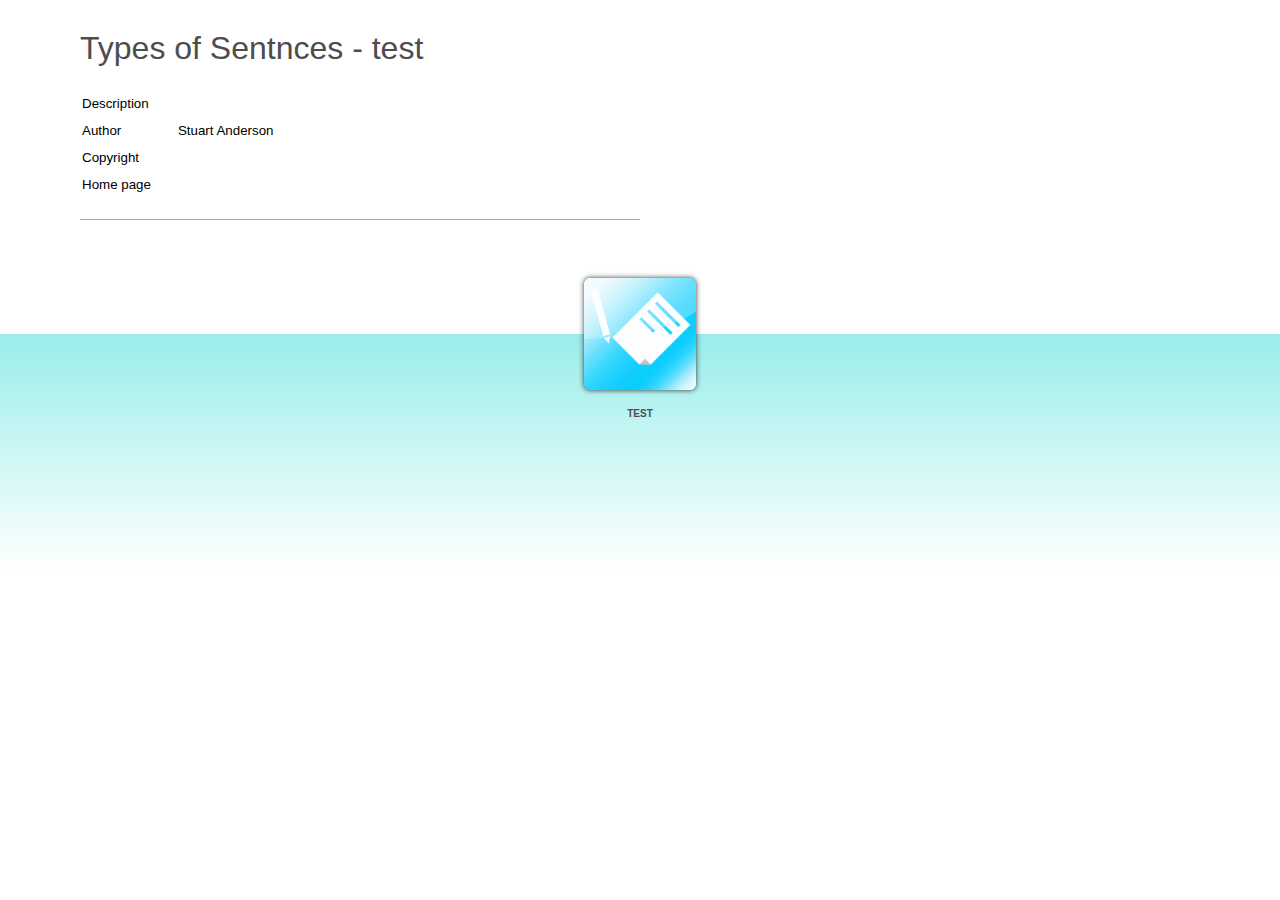
<file: index.html>
﻿<!DOCTYPE html>
<html lang="en-US" dir="ltr">
<head>
	<title>Types of Sentnces - test</title>
	<meta http-equiv="Content-Type" content="text/html; charset=utf-8"/>
	<meta http-equiv="imagetoolbar" content="no" />
	<meta name="generator" content="ActivePresenter 8.5.0"/>
	<meta name="author" content="Stuart Anderson" />
	<meta name="copyright" content=" " />
	<meta name="description" content=""/>

	<link rel="stylesheet" type="text/css" href="index.css" />

	<script type="text/javascript">
		var language = {"Tutorial":"Tutorial","Description":"Description","Author":"Author","DemoIntro":"Play presentation automatically","Copyright":"Copyright","TestIntro":"Choose this mode to do a test","Homepage":"Home page","Practice":"Practice","Test":"Test","Demo":"Demonstration","TutorialIntro":"Tutorial mode","PracticeIntro":"Choose this mode to practise more","OpenPrezError":"Could not open presentation.\nError: "};
		var PlayModes = {
			DEMO: 1,
			TUT: 2,
			PRAC: 4,
			TEST: 8
		};

		var opmodes = 8;
		function openPrez(url, mode) {
			try {
				var margin = 40;
				var top = margin, 
					left = margin, 
					width = screen.availWidth - 2 * margin, 
					height = screen.availHeight - 4 * margin;
				var styles = 'top=' + top + ',left=' + left + ',width=' + width + ',height=' + height
					+ ',location=no,toolbar=no,directories=no,status=no,menubar=no,scrollbars=yes,resizable=yes';
				var owin = window.open(encodeURI(url), '_blank', styles);
				if (owin)
					owin.focus();
			}
			catch (e) {
				alert(language.OpenPrezError + e);
			}
			return false;
		};
	</script>
</head>

<body>
	<div id="ap-top-container" class="ap-top-container">
		<div class="ap-sub-container">
			<div class="ap-layout-top">
				<script>
					var apInfoHTML = '<h1>Types of Sentnces - test</h1> \
									<table> \
										<tr> \
											<td>' + language.Description + '</td> \
											<td class="ap-left-indent" ></td> \
										</tr> \
										<tr> \
											<td>' +language.Author + '</td> \
											<td class="ap-left-indent">Stuart Anderson</td> \
										</tr> \
										<tr> \
											<td>' + language.Copyright + '</td> \
											<td class="ap-left-indent"></td> \
										</tr> \
										<tr> \
											<td>' + language.Homepage + '</td> \
											<td class="ap-left-indent"><a href="" target="_blank"></a></td> \
										</tr>\
									</table> \
									<div class="ap-static-line"> \
									</div>';

					var container = document.getElementById('ap-top-container');
					var layoutTop = container.getElementsByClassName('ap-layout-top')[0];
					var apInfo = document.createElement('div');
					apInfo.classList.add('ap-info');
					apInfo.innerHTML = apInfoHTML;
					layoutTop.appendChild(apInfo);
				</script>
			</div>
		</div>
		<div class="ap-layout-bottom-container">
			<div class="ap-layout-bottom">
				<script>
					var container = document.getElementById('ap-top-container');
					var layoutBottom = container.getElementsByClassName('ap-layout-bottom')[0];
					
					var modes = [PlayModes.DEMO, PlayModes.TUT, PlayModes.PRAC, PlayModes.TEST];
					var classes = ['ap-operation-demo-btn', 'ap-operation-tutorial-btn', 'ap-operation-practice-btn', 'ap-operation-test-btn'];
					var pages = ['demo.html', 'tutorial.html', 'practice.html', 'test.html'];
					var titles = [language.DemoIntro, language.TutorialIntro, language.PracticeIntro, language.TestIntro];
					var texts = [language.Demo, language.Tutorial, language.Practice, language.Test];
					var icons = ['demo.png', 'tutorial.png', 'practice.png', 'test.png'];

					for (var i = 0; i < 4; ++i){
						if ((modes[i] & opmodes) != modes[i])
							continue;
						var btnMode = document.createElement('div');
						btnMode.classList.add('ap-operation-btn');
						btnMode.classList.add(classes[i]);
						btnMode.setAttribute('title', titles[i]);
						btnMode.setAttribute('onClick', 'openPrez("' + pages[i] +'")', titles[i]);
						btnMode.innerHTML += '<img src="index-images/' + icons[i] + '"/>' + '<div class="ap-btn-text">' + texts[i] + '</div>';
						layoutBottom.appendChild(btnMode);
					}
				</script>
			</div>
		</div>
	</div>
</body>
</html>
</file>
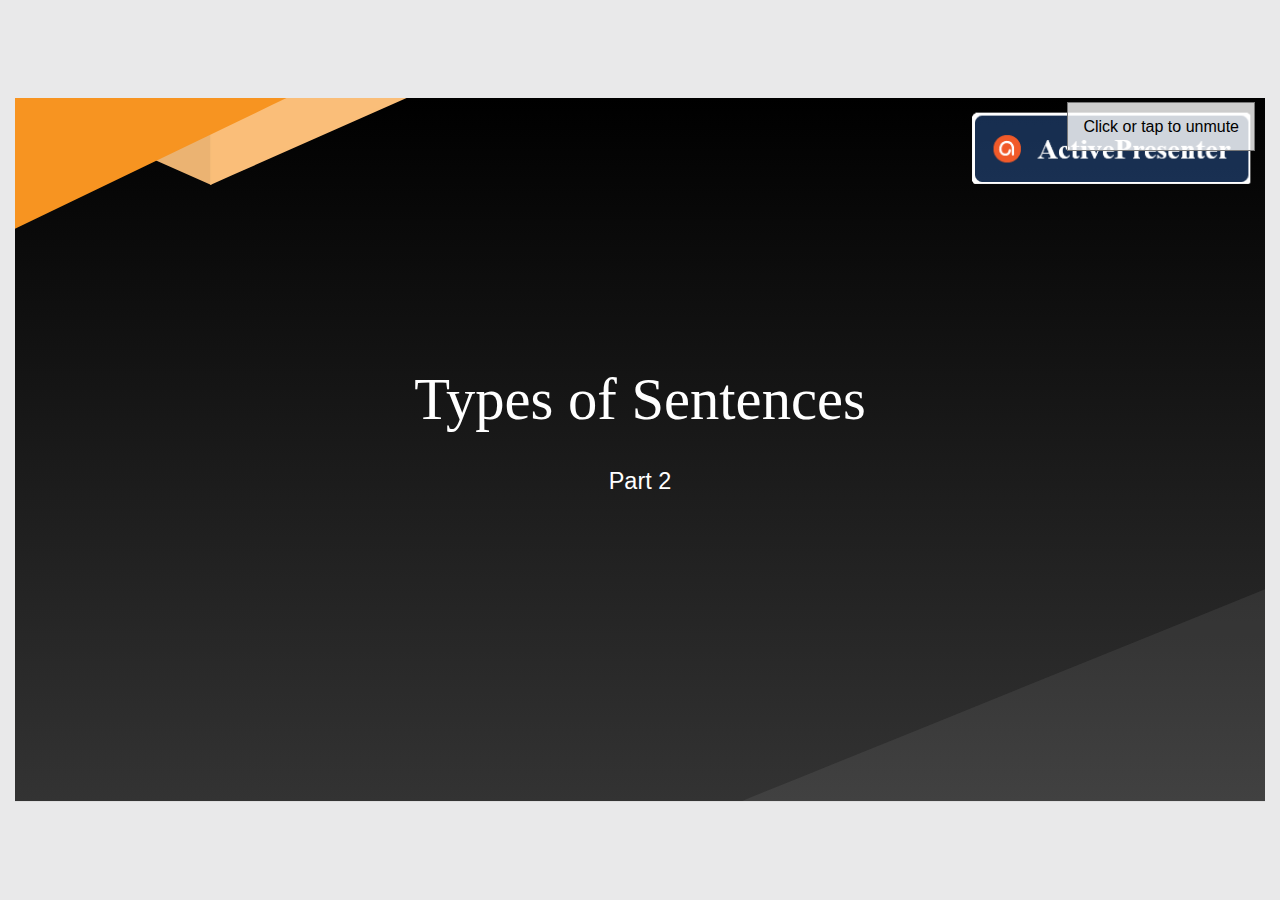
<file: test.html>
﻿<!DOCTYPE html>
<html lang="en-US" dir="ltr">
<head>
	<title>Types of Sentnces - test</title>
	<meta http-equiv="X-UA-Compatible" content="IE=Edge,chrome=1" />
	<meta http-equiv="Content-Type" content="text/html; charset=utf-8"/>
	<meta name="generator" content="ActivePresenter 8.5.0"/>
	<meta name="author" content="Stuart Anderson" />
	<meta name="description" content=""/>
	<meta name="copyright" content=" " />
	
	<meta name="apple-mobile-web-app-capable" content="yes">
	<style>
		html {
			height: 100%;
		}
		body {
			height: 100%;
			margin: 0;
			padding: 0;
		}
		.ap-prez-container {
			position: relative;
			height: 100%;
			overflow: hidden;
			outline: none;
		}
	</style>
	<link rel="stylesheet" type="text/css" href="player/rlplayer.css" />
	<script type="text/javascript" src="player/rlplayer.js"></script>
	<script type="text/javascript" src="player/rlplayer.lang.en-US.js"></script>
	
	
	
	
</head>
<body>
	<div id="kEFzzqYI" class="ap-prez-container" lang="en-US" dir="ltr">
		<script type="text/javascript">
			AtomiAP.open("rlprez.js", "kEFzzqYI", {
				playMode: "Test",
				preloader: {zIndex: 2,diameter: 60,density: 9,range: 1000,speed: 1,color:'#2090E6',shape:'oval'}
			});
		</script>
	</div>
</body>
</html>
</file>
<file: index.css>
/*!
 * ActivePresenter HTML5 Output File
 * Copyright (c) Atomi Systems, Inc. All rights reserved.
 * https://atomisystems.com/activepresenter/
 * Version: 8.5.0
 * Date: 2021.06.02
 */
* {
	vertical-align: baseline;
	font-weight: inherit;
	font-family: inherit;
	font-style: inherit;
	padding: 0;
	margin: 0;
}
a:link {color:#5e5e5e; text-decoration:none;}
a:visited {color:#5e5e5e; text-decoration:none}
a:active {color:#5e5e5e; text-decoration:none}
a:hover {color:#5e5e5e; text-decoration:none}
p{
	font-size:10pt;
}
td{
	font-size:10pt;
	padding-top:5px;
	padding-bottom:5px;
}
td.ap-left-indent
{
	padding-left:25px;
}
img {
	border: 0 none;
}
h1{
	font-size:2em;
	font-weight:normal;
	padding-bottom:22px;
	color:#4d4d4d;
}
html, body {
	font-family: Arial;
	height:100%;
}
.ap-top-container {
	position:relative;
	width:100%;
	min-height:100%;
}
.ap-sub-container{
	margin:0px 40px;
	width:600px;
}
.ap-layout-top{
	padding-top:20px;
	min-height:250px;
}
.ap-layout-top .ap-logo{
	float:left;
	width:128px;
}
.ap-layout-top .ap-logo img{
}
.ap-layout-top .ap-info{
	margin-left:40px;
	padding-top:10px;
	padding-bottom:30px;
}
.ap-layout-top .ap-info p{
	font-size:9pt;
	line-height:180%;
}
.ap-layout-top .ap-info .ap-static-line{
	border-top:1px solid #a8a8a8;
	margin-top:20px;
	padding:10px 0px;
}
.ap-btn-text{
	margin-left:auto;
	margin-right:auto;
	font-size:10px;
	font-weight:bold;
	color:#4d4d4d;
	text-transform:uppercase;
	font-family: Arial;
	padding: 10px;
	text-align: center;
 }
 
.ap-layout-bottom-container {
	height: 300px;
	background: linear-gradient(white 0px, white 64px, rgb(153, 238, 234) 64px, white 300px);
}

.ap-layout-bottom {
	margin-left:auto;
	margin-right:auto;
	display: flex;
	width: 800px;
 }
 
.ap-operation-btn  > img{
	width:128px;
	height:128px;
	margin-left:auto;
	margin-right:auto;
}

.ap-operation-btn:hover   > img {
	filter: drop-shadow(0px 0px 10px yellow);
	-webkit-filter: drop-shadow(0px 0px 10px yellow);    
}

.ap-operation-btn {
	cursor:pointer;
	flex-grow: 1;
	display: flex;
	flex-direction: column;
	transition: transform 1s;
}

.ap-operation-btn:hover {
	transform: translateY(-10px);
	transition: transform 1s;
}
</file>
<file: player/rlplayer.css>
/*!
 * ActivePresenter HTML5 Output File
 * Copyright (c) Atomi Systems, Inc. All rights reserved.
 * https://atomisystems.com/activepresenter/
 * Version: 8.5.0
 * Date: 2021.06.02
 */
.ap-no-select {
	-webkit-touch-callout: none; /* iOS Safari */
	-webkit-user-select: none; /* Safari */
	 -khtml-user-select: none; /* Konqueror HTML */
	   -moz-user-select: none; /* Firefox */
		-ms-user-select: none; /* Internet Explorer/Edge */
			user-select: none; /* Non-prefixed version, currently
								  supported by Chrome and Opera */
	cursor: default;
}

video::-webkit-media-controls { /* hide media controls by default */
	display:none !important;
}

.ap-floating-button {
	display: none;
}

@media only screen and (max-height: 415px) {
	.ap-auto-hide {
		display: none !important;
	}
	.ap-floating-button {
		position: absolute !important;
		width: 25px;
		height: 25px;
		background-color: rgba(233, 233, 233, 0.8);;
		border: 4px solid rgba(40, 44, 52, 0.5);
		border-radius: 50%;
		z-index: 2000;
		display: flex !important;
		align-items: center;
		justify-content: center;
	}

	.ap-floating-button > div {
		width: 17px;
		height: 17px;
		border-radius: 50%;
		background-color: rgba(255, 255, 255, 0.8);
	}
}

.ap-fullscreen {
	position: absolute;
	left: 0 !important;
	top: 0 !important;
	width: 100% !important;
	height: 100% !important;
}
.ap-prez-container *:focus {
	outline: none;
}

.ap-prez-container[data-mode='1'] {
	background-color: rgb(233, 233, 234);
}

.ap-prez-container[data-mode='2'] {
	background-color: rgb(233, 233, 234);
}

.ap-prez-container[data-mode='3'] {
	background-color: rgb(233, 233, 234);
}

.ap-prez-container[data-mode='4'] {
	background-color: rgb(233, 233, 234);
}

/* Styling scrollbar - webkit only */
.ap-prez-container ::-webkit-scrollbar {
	width: 14px; /* Should greater than or equal 14px, otherwise horizontal scrollbar will display incorrectly*/
	height: 14px;
}

.ap-prez-container ::-webkit-scrollbar-track {
    background: #f1f1f1;
}

.ap-prez-container ::-webkit-scrollbar-thumb {
	background: #888;
	border-radius: 7px;
}

.ap-prez-container ::-webkit-scrollbar-thumb:hover {
	background: #555;
}

.ap-content-area {
	position: absolute;
	background-color: rgb(224, 224, 224);
	padding: 20px;
}

.ap-prez-container[data-mode='1'] .ap-content-area{
	background-color: rgb(233, 233, 234);
	padding: 15px;
}

.ap-prez-container[data-mode='2'] .ap-content-area{
	background-color: rgb(233, 233, 234);
	padding: 15px;
}

.ap-prez-container[data-mode='3'] .ap-content-area{
	background-color: rgb(233, 233, 234);
	padding: 15px;
}

.ap-prez-container[data-mode='4'] .ap-content-area{
	background-color: rgb(233, 233, 234);
	padding: 15px;
}

.ap-side-bar {
	position: absolute;
	width: 350px;
	display: flex;
	flex-direction: column;
	background-color: rgb(32, 32, 32);
	font-size: 14px;
	font-family: Tahoma;
	border-radius: 0px;
	overflow-x: hidden;
	overflow-y: auto;
	z-index: 3;
}

.ap-side-bar[collapse='true'] {
	width: 0px !important;
	background-color: rgba(0, 0, 0, 0) !important;
}

.ap-prez-container[data-mode='1'] .ap-side-bar{
	width: 350px;
	color: rgb(255, 255, 255);
	font-family: Tahoma;
	font-size: 13px;
	background-color: rgb(40, 44, 52);
}

.ap-prez-container[data-mode='2'] .ap-side-bar{
	width: 350px;
	color: rgb(255, 255, 255);
	font-family: Tahoma;
	font-size: 13px;
	background-color: rgb(40, 44, 52);
}

.ap-prez-container[data-mode='3'] .ap-side-bar{
	width: 350px;
	color: rgb(255, 255, 255);
	font-family: Tahoma;
	font-size: 13px;
	background-color: rgb(40, 44, 52);
}

.ap-prez-container[data-mode='4'] .ap-side-bar{
	width: 350px;
	color: rgb(255, 255, 255);
	font-family: Tahoma;
	font-size: 13px;
	background-color: rgb(40, 44, 52);
}

.ap-side-bar-expand {
	position: absolute;
	display: none;
	width: 8px;
	height: 130px;
	top: 50%;
	z-index: 4;
	background-color: rgba(255, 255, 255, 0.6);
	box-shadow: 0 0px 4px rgba(0, 0, 0, 0.46);
}

.ap-side-bar-expand[sidebar-show='false'] {
	display: none !important;
}

.ap-side-bar-expand[icon-type='right'] {
	border-radius: 0 16px 16px 0 !important;
}

.ap-side-bar-expand[icon-type='left'] {
	border-radius: 16px 0 0 16px !important;
}

.ap-side-bar-expand[data-value='true'][icon-type='left'] {
	transform: translateY(-50%) translateX(-100%);
}

.ap-side-bar-expand[data-value='true'][icon-type='right'] {
	transform: translateY(-50%);
}

.ap-side-bar-expand[data-value='false'][icon-type='right'] {
	left: 0;
	transform: translateY(-50%);
}

.ap-side-bar-expand[data-value='false'][icon-type='left'] {
	right: 0;
	transform: translateY(-50%);
}

.ap-presenter-info {
	display: flex;
	flex-direction: column;
	flex-shrink: 0;
	min-height: 1px; /*IE11*/
	margin: 1px;
}

.ap-presenter-info .ap-company-logo {
	display: block;
	width: 100%;
	min-height: 1px; /*IE11*/
}

.ap-presenter-info .ap-company-logo > img {
	display: block;
	margin: auto;
	max-width: 100%;
}

.ap-presenter-info .ap-presenter-image {
	display: block;
	width: 100%;
	min-height: 1px; /*IE11*/
}
.ap-presenter-info .ap-presenter-image > img {
	display: block;
	margin: auto;
	max-width: 100%;
	border-bottom: 1px solid rgb(127, 127, 127);
}
.ap-prez-container[data-mode='1'] .ap-presenter-info .ap-presenter-image > img {
	border-bottom-color: rgb(83, 86, 92);
}
.ap-prez-container[data-mode='2'] .ap-presenter-info .ap-presenter-image {
	border-bottom-color: rgb(83, 86, 92);
}
.ap-prez-container[data-mode='3'] .ap-presenter-info .ap-presenter-image {
	border-bottom-color: rgb(83, 86, 92);
}
.ap-prez-container[data-mode='4'] .ap-presenter-info .ap-presenter-image {
	border-bottom-color: rgb(83, 86, 92);
}

.ap-presenter-info .ap-presenter-video {
	display: block;
	max-width: 100%;
	min-height: 1px; /*IE11*/
	border-bottom: 1px solid rgb(127, 127, 127);
}
.ap-prez-container[data-mode='1'] .ap-presenter-info .ap-presenter-video {
	border-bottom-color: rgb(83, 86, 92);
}
.ap-prez-container[data-mode='2'] .ap-presenter-info .ap-presenter-video {
	border-bottom-color: rgb(83, 86, 92);
}
.ap-prez-container[data-mode='3'] .ap-presenter-info .ap-presenter-video {
	border-bottom-color: rgb(83, 86, 92);
}
.ap-prez-container[data-mode='4'] .ap-presenter-info .ap-presenter-video {
	border-bottom-color: rgb(83, 86, 92);
}
.ap-presenter-info .ap-presenter-video > video {
	display: block;
	margin: auto;
	max-width: 100%;
	max-height: 100%;
}

.ap-presenter-info .ap-presenter-name {
	padding: 10px 5px 5px 5px;
	text-align: center;
	font-weight: bold;
	font-size: 120%;
}

.ap-presenter-info .ap-presenter-desc {
	padding: 5px 5px 10px 5px;
	text-align: center;
	overflow: auto;
}

.ap-stage {
	width: 100%;
	height: 100%;
	position: absolute;
	text-decoration-skip-ink: none; /* Chrome only */
}

.ap-canvas {
	position: absolute;
	-webkit-overflow-scrolling: touch;
}

.ap-prez-state-btn {
	position: absolute;
	left: 50%;
	top: 50%;
	transform: translate(-50%, -50%) scale(0.1, 0.1);
	z-index: 1000;
	width: 128px;
	height: 128px;
	background-color: rgba(127, 127, 127, 0.5);
	transition: all 1.5s;
}

.ap-prez-state-btn[data-animating='false'] {
	opacity: 1;
	transform: translate(-50%, -50%) scale(0.1, 0.1);
}

.ap-prez-state-btn[data-animating='true'] {
	opacity: 0;
	transform: translate(-50%, -50%) scale(1, 1);
}

.ap-prez-state-btn svg {
	position: absolute;
	left: 50%;
	top: 50%;
	transform: translate(-50%, -50%) scale(3, 3);
}

.ap-prez-state-btn svg * {
	fill: rgb(255, 255, 255);
}

.ap-child-expand {
	position: absolute;
	top: 0px;
	left: 0px;
	width: 100%;
	height: 100%;
}
/* drop holder in sequence question */
.ap-ctrl-drop-placeholder {
	-webkit-box-shadow:inset 0px 0px 0px 2px yellow;
	-moz-box-shadow:inset 0px 0px 0px 2px yellow;
	box-shadow:inset 0px 0px 0px 2px yellow;
}

.ap-ctrl-dragsource-hilight,
.ap-ctrl-droptarget-hilight {
	outline: 2px solid yellow;
	outline-offset: 2px;
}
/*------------------------ Popup ------------------------*/
.ap-popup {
	top: 0;
	left: 0;
	z-index: 10;
	text-align: left;
	position: relative;
	border: 10px solid;
	width: 370px;
	padding: 10px;
	background-clip: padding-box;
	box-shadow: 0 4px 8px 0 rgba(0, 0, 0, 0.86), 0 6px 20px 0 rgba(0, 0, 0, 0.9);
}

.ap-prez-container[data-mode='1'] .ap-popup {
	font-family: Tahoma;
	font-size: 13px;
	color: rgb(255, 255, 255);
	background-color: rgb(40, 44, 52);
	border-color: rgb(32, 35, 41);
}

.ap-prez-container[data-mode='2'] .ap-popup {
	font-family: Tahoma;
	font-size: 13px;
	color: rgb(255, 255, 255);
	background-color: rgb(40, 44, 52);
	border-color: rgb(32, 35, 41);
}

.ap-prez-container[data-mode='3'] .ap-popup {
	font-family: Tahoma;
	font-size: 13px;
	color: rgb(255, 255, 255);
	background-color: rgb(40, 44, 52);
	border-color: rgb(32, 35, 41);
}

.ap-prez-container[data-mode='4'] .ap-popup {
	font-family: Tahoma;
	font-size: 13px;
	color: rgb(255, 255, 255);
	background-color: rgb(40, 44, 52);
	border-color: rgb(32, 35, 41);
}

.ap-popup .ap-popup-footer {
	border-top: 1px solid #DDDDDD;
	padding-top: 5px;
	margin-top: 10px;
	text-align: right;
}

.ap-popup .ap-popup-close {
	position: relative;
	display: inline-block;
	width: 20px;
	height: 20px;
	overflow: hidden;
}

.ap-popup .ap-popup-close::before {
	height: 8px;
	margin-top: -4px;
	transform: rotate(45deg);
	content: '';
	position: absolute;
	height: 3px;
	width: 100%;
	top: 50%;
	left: 0;
	margin-top: -1px;
}

.ap-prez-container[data-mode='1'] .ap-popup .ap-popup-close::before {
	background: rgb(255, 255, 255);
}

.ap-prez-container[data-mode='2'] .ap-popup .ap-popup-close::before {
	background: rgb(255, 255, 255);
}

.ap-prez-container[data-mode='3'] .ap-popup .ap-popup-close::before {
	background: rgb(255, 255, 255);
}

.ap-prez-container[data-mode='4'] .ap-popup .ap-popup-close::before {
	background: rgb(255, 255, 255);
}

.ap-popup .ap-popup-close::after {
	height: 8px;
	margin-top: -4px;
	transform: rotate(-45deg);
	content: '';
	position: absolute;
	height: 3px;
	width: 100%;
	top: 50%;
	left: 0;
	margin-top: -1px;
}

.ap-prez-container[data-mode='1'] .ap-popup .ap-popup-close::after {
	background: rgb(255, 255, 255);
}

.ap-prez-container[data-mode='2'] .ap-popup .ap-popup-close::after {
	background: rgb(255, 255, 255);
}

.ap-prez-container[data-mode='3'] .ap-popup .ap-popup-close::after {
	background: rgb(255, 255, 255);
}

.ap-prez-container[data-mode='4'] .ap-popup .ap-popup-close::after {
	background: rgb(255, 255, 255);
}

.ap-popup-overlay {
	position: absolute;
	top: 0px;
	left: 0px;
	height:100%;
	width:100%;
}

.ap-popup-hide {
	z-index:-10;
}

.ap-popup-overlayBG {
	background-color: #000;
	opacity: 0.5;
	z-index: 9;
}

.ap-popup *:focus {
	outline: #808080 dotted 1px;
}

.ap-popup .ap-popup-title {
	line-height: 1.8;
	padding: 5px;
	font-weight: bold;
	font-size: 16px;
}

.ap-popup .ap-popup-main-text {
	margin-top: 10px;
	line-height: 1.8;
	padding: 5px;
}

.ap-popup .ap-popup-button-layout {
	margin-top: 10px;
	line-height:1.8;
	padding:5px;
	display: flex;
	justify-content: center;
}

.ap-popup .ap-popup-button-layout button {
	padding: 2px 15px 2px 15px;
	margin: 0px 10px;
	min-width: 60px;
}

.ap-prez-container[data-mode='1'] .ap-popup .ap-popup-button-layout button {
	background-color: rgb(104, 107, 112);
	color: rgb(255, 255, 255);
}

.ap-prez-container[data-mode='2'] .ap-popup .ap-popup-button-layout button {
	background-color: rgb(104, 107, 112);
	color: rgb(255, 255, 255);
}

.ap-prez-container[data-mode='3'] .ap-popup .ap-popup-button-layout button {
	background-color: rgb(104, 107, 112);
	color: rgb(255, 255, 255);
}

.ap-prez-container[data-mode='4'] .ap-popup .ap-popup-button-layout button {
	background-color: rgb(104, 107, 112);
	color: rgb(255, 255, 255);
}

#UnmuteHint {
	position:absolute;
	top:20px;
	left:0px;
	width:100%;
	height:auto;
	z-index:8;
	pointer-events:none;
	text-align:right;
	background-color:none;
}

#UnmuteHint > span {
	background-color:rgba(255, 255, 255, 0.8);
	padding:15px;
	font-size:16px;
	font-family:Arial;
	border: 1px solid #777777;
	margin:10px;
}

/* attached resources */
.ap-resources-container {
	flex: 1;
	display: flex;
	flex-direction: column;
	margin: 1px;
	font-size: 13px;
	font-family: Tahoma;
	background-color: rgb(32, 32, 32);
	color: rgb(255, 255, 255);
	min-height: 0; /* Edge, FF issue */
}

.ap-prez-container > .ap-resources-container {
	border: 1px solid rgb(127, 127, 127);
	box-shadow: 0px 0px 5px rgb(0, 0, 0);
	margin: 15px;
	z-index: 5;
}

.ap-prez-container[data-mode='1'] .ap-resources-container {
	font-size: 13px;
	font-family: Tahoma;
	background-color: rgb(40, 44, 52);
	color: rgb(255, 255, 255);
	border-color: rgb(32, 35, 41);
}

.ap-prez-container[data-mode='2'] .ap-resources-container {
	font-size: 13px;
	font-family: Tahoma;
	background-color: rgb(40, 44, 52);
	color: rgb(255, 255, 255);
	border-color: rgb(32, 35, 41);
}

.ap-prez-container[data-mode='3'] .ap-resources-container {
	font-size: 13px;
	font-family: Tahoma;
	background-color: rgb(40, 44, 52);
	color: rgb(255, 255, 255);
	border-color: rgb(32, 35, 41);
}

.ap-prez-container[data-mode='4'] .ap-resources-container {
	font-size: 13px;
	font-family: Tahoma;
	background-color: rgb(40, 44, 52);
	color: rgb(255, 255, 255);
	border-color: rgb(32, 35, 41);
}

.ap-resources-container *:focus {
	outline: #808080 dotted 1px;
}

.ap-resources-pane-header {
	flex: none;
	border-bottom: 1px solid rgb(127, 127, 127);
	display: flex;
	flex-direction: row;
	padding: 10px;
}
.ap-prez-container[data-mode='1'] .ap-resources-pane-header {
	border-bottom-color: rgb(83, 86, 92);
}
.ap-prez-container[data-mode='2'] .ap-resources-pane-header {
	border-bottom-color: rgb(83, 86, 92);
}
.ap-prez-container[data-mode='3'] .ap-resources-pane-header {
	border-bottom-color: rgb(83, 86, 92);
}
.ap-prez-container[data-mode='4'] .ap-resources-pane-header {
	border-bottom-color: rgb(83, 86, 92);
}

.ap-resources-pane-content {
	overflow-y: auto;
	height: 100%;
}

.ap-resources-pane-content li {
	margin: 10px 10px 10px 0px;
}

.ap-resources-pane-content li a {
	text-decoration: none;
}

.ap-prez-container[data-mode='1'] .ap-resources-pane-content li a {
	color: rgb(255, 255, 255);
}
.ap-prez-container[data-mode='2'] .ap-resources-pane-content li a {
	color: rgb(255, 255, 255);
}
.ap-prez-container[data-mode='3'] .ap-resources-pane-content li a {
	color: rgb(255, 255, 255);
}
.ap-prez-container[data-mode='4'] .ap-resources-pane-content li a {
	color: rgb(255, 255, 255);
}

.ap-resources-pane-content li a:hover{
	text-decoration: underline;
}

/*------------------------ Table of contents ------------------------*/

.ap-toc-container {
	flex: 1;
	display: flex;
	flex-direction: column;
	margin: 1px;
	font-size: 13px;
	font-family: Tahoma;
	background-color: rgb(32, 32, 32);
	color: rgb(255, 255, 255);
	min-height: 0; /* Edge, FF issue */
}

.ap-toc-content-wrapper {
	flex: 1;
	min-height: 200px;
}

.ap-prez-container > .ap-toc-container {
	border: 1px solid rgb(224, 224, 224);
	box-shadow: 0px 0px 5px rgb(0, 0, 0);
	margin: 15px;
	z-index: 5;
}

.ap-prez-container[data-mode='1'] .ap-toc-container {
	font-size: 13px;
	font-family: Tahoma;
	background-color: rgb(83, 86, 92);
	color: rgb(255, 255, 255);
	border-color: rgb(32, 35, 41);
}

.ap-prez-container[data-mode='2'] .ap-toc-container {
	font-size: 13px;
	font-family: Tahoma;
	background-color: rgb(83, 86, 92);
	color: rgb(255, 255, 255);
	border-color: rgb(32, 35, 41);
}

.ap-prez-container[data-mode='3'] .ap-toc-container {
	font-size: 13px;
	font-family: Tahoma;
	background-color: rgb(83, 86, 92);
	color: rgb(255, 255, 255);
	border-color: rgb(32, 35, 41);
}

.ap-prez-container[data-mode='4'] .ap-toc-container {
	font-size: 13px;
	font-family: Tahoma;
	background-color: rgb(83, 86, 92);
	color: rgb(255, 255, 255);
	border-color: rgb(32, 35, 41);
}

.ap-toc-container *:focus {
	outline: #808080 dotted 1px;
}

.ap-toc-header {
	flex: none;
	border-bottom: 1px solid rgb(127, 127, 127);
	display: flex;
	flex-direction: row;
	padding: 10px;
}
.ap-prez-container[data-mode='1'] .ap-toc-header {
	border-bottom-color: rgb(83, 86, 92);
	background-color: rgb(83, 86, 92);
}
.ap-prez-container[data-mode='2'] .ap-toc-header {
	border-bottom-color: rgb(83, 86, 92);
	background-color: rgb(83, 86, 92);
}
.ap-prez-container[data-mode='3'] .ap-toc-header {
	border-bottom-color: rgb(83, 86, 92);
	background-color: rgb(83, 86, 92);
}
.ap-prez-container[data-mode='4'] .ap-toc-header {
	border-bottom-color: rgb(83, 86, 92);
	background-color: rgb(83, 86, 92);
}

.ap-toc-header > .ap-toc-header-text {
	display: inline-block;
	flex: 1;
	font-weight: bold;
	font-size: 120%;
	margin-top: auto;
	margin-bottom: auto;
}

.ap-toc-header > .ap-button {
	display: inline-block;
	margin-top: auto;
	margin-bottom: auto;
	width: 36px;
	height: 28px;
	border: none;
	border-radius: 0px;
}

.ap-toc {
	width: 100%;
	border-spacing: 0px;
}

.ap-toc td {
	padding: 5px;
	border-bottom: 1px solid rgb(127, 127, 127);
}

/* table of contents entries */
.ap-toc-entry {
	height: 40px;
}
.ap-prez-container[data-mode='1'] .ap-toc-entry td {
	border-bottom-color: rgb(83, 86, 92);
}
.ap-prez-container[data-mode='2'] .ap-toc-entry td {
	border-bottom-color: rgb(83, 86, 92);
}
.ap-prez-container[data-mode='3'] .ap-toc-entry td {
	border-bottom-color: rgb(83, 86, 92);
}
.ap-prez-container[data-mode='4'] .ap-toc-entry td {
	border-bottom-color: rgb(83, 86, 92);
}

.ap-prez-container[data-mode='1'] .ap-toc-entry[data-status="incomplete"] {
	background-color: rgb(104, 107, 112);
}

.ap-prez-container[data-mode='2'] .ap-toc-entry[data-status="incomplete"] {
	background-color: rgb(104, 107, 112);
}

.ap-prez-container[data-mode='3'] .ap-toc-entry[data-status="incomplete"] {
	background-color: rgb(104, 107, 112);
}

.ap-prez-container[data-mode='4'] .ap-toc-entry[data-status="incomplete"] {
	background-color: rgb(104, 107, 112);
}

.ap-prez-container[data-mode='1'] .ap-toc-entry:hover[data-status="incomplete"] {
	background-color: rgb(126, 128, 133);
}

.ap-prez-container[data-mode='2'] .ap-toc-entry:hover[data-status="incomplete"] {
	background-color: rgb(126, 128, 133);
}

.ap-prez-container[data-mode='3'] .ap-toc-entry:hover[data-status="incomplete"] {
	background-color: rgb(126, 128, 133);
}

.ap-prez-container[data-mode='4'] .ap-toc-entry:hover[data-status="incomplete"] {
	background-color: rgb(126, 128, 133);
}

.ap-prez-container[data-mode='1'] .ap-toc-entry[data-status="current"] {
	background-color: rgb(178, 0, 0);
}

.ap-prez-container[data-mode='2'] .ap-toc-entry[data-status="current"] {
	background-color: rgb(178, 0, 0);
}

.ap-prez-container[data-mode='3'] .ap-toc-entry[data-status="current"] {
	background-color: rgb(178, 0, 0);
}

.ap-prez-container[data-mode='4'] .ap-toc-entry[data-status="current"] {
	background-color: rgb(178, 0, 0);
}

.ap-prez-container[data-mode='1'] .ap-toc-entry:hover[data-status="current"] {
	background-color: rgb(204, 0, 0);
}

.ap-prez-container[data-mode='2'] .ap-toc-entry:hover[data-status="current"] {
	background-color: rgb(204, 0, 0);
}

.ap-prez-container[data-mode='3'] .ap-toc-entry:hover[data-status="current"] {
	background-color: rgb(204, 0, 0);
}

.ap-prez-container[data-mode='4'] .ap-toc-entry:hover[data-status="current"] {
	background-color: rgb(204, 0, 0);
}

.ap-prez-container[data-mode='1'] .ap-toc-entry[data-status="completed"] {
	background-color: rgb(40, 44, 52);
}

.ap-prez-container[data-mode='2'] .ap-toc-entry[data-status="completed"] {
	background-color: rgb(40, 44, 52);
}

.ap-prez-container[data-mode='3'] .ap-toc-entry[data-status="completed"] {
	background-color: rgb(40, 44, 52);
}

.ap-prez-container[data-mode='4'] .ap-toc-entry[data-status="completed"] {
	background-color: rgb(40, 44, 52);
}

.ap-prez-container[data-mode='1'] .ap-toc-entry:hover[data-status="completed"] {
	background-color: rgb(61, 65, 72);
}

.ap-prez-container[data-mode='2'] .ap-toc-entry:hover[data-status="completed"] {
	background-color: rgb(61, 65, 72);
}

.ap-prez-container[data-mode='3'] .ap-toc-entry:hover[data-status="completed"] {
	background-color: rgb(61, 65, 72);
}

.ap-prez-container[data-mode='4'] .ap-toc-entry:hover[data-status="completed"] {
	background-color: rgb(61, 65, 72);
}

.ap-toc-entry-content {
	width: 100%;
	display: table;
	padding-left: 5px;
}

.ap-toc-entry-icon {
	width: 16px;
	height: 16px;
	display: table-cell;
	vertical-align: middle;
	cursor: pointer;
}

.ap-toc-entry .ap-toc-entry-icon svg {
	display: none;
}

.ap-toc-entry[aria-expanded="false"] .ap-toc-entry-icon svg:nth-child(1) {
	display: block;
}

.ap-toc-entry[aria-expanded="true"] .ap-toc-entry-icon svg:nth-child(2) {
	display: block;
}

.ap-toc-entry-thumbnail {
	padding-right: 5px;
	display: table-cell;
	vertical-align: middle;
}

.ap-toc-entry-content-text {
	width: 100%;
	display: table-cell;
	padding-left: 5px;
	vertical-align: middle;
}

.ap-toc-entry-numbering {
	padding-right: 5px;
	display: table-cell;
}

.ap-toc-entry-content-slide-name {
	padding-left: 3px;
	display: table-cell;
	width: 100%;
}

.ap-toc-entry-status-icon {
	width: 16px;
	height: 16px;
	display: table-cell;
	vertical-align: middle;
}

.ap-toc-entry .ap-toc-entry-status-icon svg {
	display: none;
}

.ap-toc-entry[data-status="current"] .ap-toc-entry-status-icon svg:nth-child(1) {
	display: block;
}

.ap-toc-entry[data-status="completed"] .ap-toc-entry-status-icon svg:nth-child(2) {
	display: block;
}

.ap-prez-container[data-mode='1'] .ap-toc-entry .ap-toc-entry-icon svg *,
.ap-prez-container[data-mode='1'] .ap-toc-entry .ap-toc-entry-status-icon svg * {
	fill: rgb(255, 255, 255) !important;
}

.ap-prez-container[data-mode='2'] .ap-toc-entry .ap-toc-entry-icon svg *,
.ap-prez-container[data-mode='2'] .ap-toc-entry .ap-toc-entry-status-icon svg * {
	fill: rgb(255, 255, 255) !important;
}

.ap-prez-container[data-mode='3'] .ap-toc-entry .ap-toc-entry-icon svg *,
.ap-prez-container[data-mode='3'] .ap-toc-entry .ap-toc-entry-status-icon svg * {
	fill: rgb(255, 255, 255) !important;
}

.ap-prez-container[data-mode='4'] .ap-toc-entry .ap-toc-entry-icon svg *,
.ap-prez-container[data-mode='4'] .ap-toc-entry .ap-toc-entry-status-icon svg * {
	fill: rgb(255, 255, 255) !important;
}

.ap-toc-entry-duration {
	text-align: center;
	vertical-align: middle;
	display: table-cell;
}

/* Button and label */
.ap-button {
	position: relative;
	display: flex;
	margin: auto 1px auto 1px;
	border-style: solid;
	border-width: 1px;
	background-color: none;
	border-color: rgb(127, 127, 127);
	border-radius: 50%;
	height: 36px; /*IE11*/
	align-items: center;
}

.ap-button:focus {
	outline: #808080 dotted 1px;
}

.ap-button[data-has-label='true'] {
	border-radius: 5px;
}

.ap-button-icon {
	min-width: 36px;  /*IE11*/
	width: 36px;
	height: 36px;
	pointer-events: none;
}

.ap-button .ap-button-icon {
	display: inline-block;
	position: relative;
	margin: auto;
}

.ap-button[data-has-icon='false'] .ap-button-icon {
	display: none;
}

.ap-button .ap-button-label {
	display: none;
}

.ap-button[data-has-label='true'] .ap-button-label {
	display: inline-block;
	position: relative;
	margin: auto;
	padding: 0px 10px 0px 0px;
	vertical-align: center; /*IE11*/
	pointer-events: none;
	text-transform: uppercase;
	white-space: nowrap;
}

.ap-prez-container[data-mode='1'] .ap-button {
	background-color: rgb(104, 107, 112);
	border-color: rgb(32, 35, 41);
}

.ap-prez-container[data-mode='2'] .ap-button {
	background-color: rgb(104, 107, 112);
	border-color: rgb(32, 35, 41);
}

.ap-prez-container[data-mode='3'] .ap-button {
	background-color: rgb(104, 107, 112);
	border-color: rgb(32, 35, 41);
}

.ap-prez-container[data-mode='4'] .ap-button {
	background-color: rgb(104, 107, 112);
	border-color: rgb(32, 35, 41);
}

.ap-prez-container[data-mode='1'] .ap-button:hover {
	background-color: rgb(126, 128, 133);
}

.ap-prez-container[data-mode='2'] .ap-button:hover {
	background-color: rgb(126, 128, 133);
}

.ap-prez-container[data-mode='3'] .ap-button:hover {
	background-color: rgb(126, 128, 133);
}

.ap-prez-container[data-mode='4'] .ap-button:hover {
	background-color: rgb(126, 128, 133);
}

.ap-prez-container[data-mode='1'] .ap-button:active {
	background-color: rgb(61, 65, 72);
}

.ap-prez-container[data-mode='2'] .ap-button:active {
	background-color: rgb(61, 65, 72);
}

.ap-prez-container[data-mode='3'] .ap-button:active {
	background-color: rgb(61, 65, 72);
}

.ap-prez-container[data-mode='4'] .ap-button:active {
	background-color: rgb(61, 65, 72);
}

.ap-button svg {
	position: absolute;
	display: block;
	width: 36px;
	height: 28px;
	top: 50%;
	left: 50%;
	transform: translate(-50%, -50%);
	pointer-events: none;
}

.ap-prez-container[data-mode='1'] .ap-button svg * {
	fill: rgb(255, 255, 255) !important;
}

.ap-prez-container[data-mode='2'] .ap-button svg * {
	fill: rgb(255, 255, 255) !important;
}

.ap-prez-container[data-mode='3'] .ap-button svg * {
	fill: rgb(255, 255, 255) !important;
}

.ap-prez-container[data-mode='4'] .ap-button svg * {
	fill: rgb(255, 255, 255) !important;
}

.ap-prez-container[data-mode='1'] .ap-button:hover svg * {
	fill: rgb(255, 255, 255) !important;
}

.ap-prez-container[data-mode='2'] .ap-button:hover svg * {
	fill: rgb(255, 255, 255) !important;
}

.ap-prez-container[data-mode='3'] .ap-button:hover svg * {
	fill: rgb(255, 255, 255) !important;
}

.ap-prez-container[data-mode='4'] .ap-button:hover svg * {
	fill: rgb(255, 255, 255) !important;
}

.ap-prez-container[data-mode='1'] .ap-button:active svg * {
	fill: rgb(229, 229, 229) !important;
}

.ap-prez-container[data-mode='2'] .ap-button:active svg * {
	fill: rgb(229, 229, 229) !important;
}

.ap-prez-container[data-mode='3'] .ap-button:active svg * {
	fill: rgb(229, 229, 229) !important;
}

.ap-prez-container[data-mode='4'] .ap-button:active svg * {
	fill: rgb(229, 229, 229) !important;
}

.ap-prez-container[data-mode='1'] .ap-button .ap-button-label {
	color: rgb(255, 255, 255) !important;
}

.ap-prez-container[data-mode='2'] .ap-button .ap-button-label {
	color: rgb(255, 255, 255) !important;
}

.ap-prez-container[data-mode='3'] .ap-button .ap-button-label {
	color: rgb(255, 255, 255) !important;
}

.ap-prez-container[data-mode='4'] .ap-button .ap-button-label {
	color: rgb(255, 255, 255) !important;
}

.ap-prez-container[data-mode='1'] .ap-button:hover .ap-button-label {
	color: rgb(255, 255, 255) !important;
}

.ap-prez-container[data-mode='2'] .ap-button:hover .ap-button-label {
	color: rgb(255, 255, 255) !important;
}

.ap-prez-container[data-mode='3'] .ap-button:hover .ap-button-label {
	color: rgb(255, 255, 255) !important;
}

.ap-prez-container[data-mode='4'] .ap-button:hover .ap-button-label {
	color: rgb(255, 255, 255) !important;
}

.ap-prez-container[data-mode='1'] .ap-button:active .ap-button-label {
	color: rgb(229, 229, 229) !important;
}

.ap-prez-container[data-mode='2'] .ap-button:active .ap-button-label {
	color: rgb(229, 229, 229) !important;
}

.ap-prez-container[data-mode='3'] .ap-button:active .ap-button-label {
	color: rgb(229, 229, 229) !important;
}

.ap-prez-container[data-mode='4'] .ap-button:active .ap-button-label {
	color: rgb(229, 229, 229) !important;
}

/* Tool-specific css */
.ap-button.ap-tool-play[data-value="false"] svg:nth-child(1){
	display: none;
}

.ap-button.ap-tool-play[data-value="true"] svg:nth-child(2){
	display: none;
}

.ap-button.ap-tool-speed svg {
	display: none;
}

.ap-button.ap-tool-speed[data-value-range="0.5"] svg:nth-child(1){
	display: block;
}

.ap-button.ap-tool-speed[data-value-range="1"] svg:nth-child(2){
	display: block;
}

.ap-button.ap-tool-speed[data-value-range="1.5"] svg:nth-child(3){
	display: block;
}

.ap-button.ap-tool-speed[data-value-range="2"] svg:nth-child(4){
	display: block;
}

.ap-button.ap-tool-sound[data-value="true"] svg:nth-child(1){
	display: none;
}

.ap-button.ap-tool-sound[data-value="false"] svg:nth-child(2){
	display: none;
}

.ap-button.ap-tool-toc[data-value="true"] svg:nth-child(1){
	display: none;
}

.ap-button.ap-tool-toc[data-value="false"] svg:nth-child(2){
	display: none;
}

.ap-button.ap-tool-sidebar[data-value="true"] svg:nth-child(1){
	display: none;
}

.ap-button.ap-tool-sidebar[data-value="false"] svg:nth-child(2){
	display: none;
}

.ap-button.ap-tool-cc[data-value="true"] svg:nth-child(1){
	display: none;
}

.ap-button.ap-tool-cc[data-value="false"] svg:nth-child(2){
	display: none;
}

.ap-button.ap-tool-displaymode svg {
	display: none;
}

.ap-button.ap-tool-displaymode[data-value="0"] svg:nth-child(1){
	display: block;
}

.ap-button.ap-tool-displaymode[data-value="1"] svg:nth-child(2){
	display: block;
}

.ap-button.ap-tool-displaymode[data-value="2"] svg:nth-child(3){
	display: block;
}
/* Label */

.ap-label {
	position: relative;
	display: inline-block;
	min-width: 36px;
	background-color: none;
	margin: auto 1px auto 1px;
	text-align: center;
	padding: 0px 10px 0px 10px;
}

/* Slider */
.ap-slider {
	position: relative;
	display: inline-block;
	overflow: visible;
	min-width: 60px;
	height: 36px;
	background-color: none;
	margin: auto 12px auto 12px;
	flex-shrink: 1;
	-ms-flex-negative: 2;
}

.ap-slider:focus {
	outline: #808080 dotted 1px;
}

.ap-slider-thumb {
	position: absolute;
	display: block;
	top: 50%;
	left: 0px;
	transform: translate(0, -50%);
	cursor: pointer;
	height: 16px;
	width: 16px;
	background-color: rgb(255, 255, 255);
	border: none;
	border-radius: 50%;
}

.ap-prez-container[data-mode='1'] .ap-slider-thumb {
	background-color: rgb(255, 255, 255);
}

.ap-prez-container[data-mode='2'] .ap-slider-thumb {
	background-color: rgb(255, 255, 255);
}

.ap-prez-container[data-mode='3'] .ap-slider-thumb {
	background-color: rgb(255, 255, 255);
}

.ap-prez-container[data-mode='4'] .ap-slider-thumb {
	background-color: rgb(255, 255, 255);
}

.ap-prez-container[data-mode='1'] .ap-slider-thumb:hover {
	background-color: rgb(229, 229, 229);
}

.ap-prez-container[data-mode='2'] .ap-slider-thumb:hover {
	background-color: rgb(229, 229, 229);
}

.ap-prez-container[data-mode='3'] .ap-slider-thumb:hover {
	background-color: rgb(229, 229, 229);
}

.ap-prez-container[data-mode='4'] .ap-slider-thumb:hover {
	background-color: rgb(229, 229, 229);
}

.ap-slider-track {
	position: absolute;
	display: block;
	width: 100%;
	left: 0px;
	top: 50%;
	height: 4px;
	transform: translate(0, -50%);
	background-color: rgb(255, 255, 255);
	border-radius: 2px;
}

.ap-prez-container[data-mode='1'] .ap-slider-track {
	background-color: rgb(255, 255, 255);
}

.ap-prez-container[data-mode='2'] .ap-slider-track {
	background-color: rgb(255, 255, 255);
}

.ap-prez-container[data-mode='3'] .ap-slider-track {
	background-color: rgb(255, 255, 255);
}

.ap-prez-container[data-mode='4'] .ap-slider-track {
	background-color: rgb(255, 255, 255);
}

.ap-slider-track-lower {
	display: block;
	height: 100%;
	top: 0px;
	left: 0px;
	width: 0%;
	background-color: rgb(255, 0, 0);
	border-radius: 2px;
}

.ap-prez-container[data-mode='1'] .ap-slider-track-lower {
	background-color: rgb(255, 0, 0);
}

.ap-prez-container[data-mode='2'] .ap-slider-track-lower {
	background-color: rgb(255, 0, 0);
}

.ap-prez-container[data-mode='3'] .ap-slider-track-lower {
	background-color: rgb(255, 0, 0);
}

.ap-prez-container[data-mode='4'] .ap-slider-track-lower {
	background-color: rgb(255, 0, 0);
}

.ap-slider-marker {
	position: absolute;
	display: block;
	height: 100%;
	top: 0px;
	left: 0px;
	width: 3px;
	background-color: rgb(255, 255, 0);
}

.ap-prez-container[data-mode='1'] .ap-slider-marker {
	background-color: rgb(255, 127, 0);
}

.ap-prez-container[data-mode='2'] .ap-slider-marker {
	background-color: rgb(255, 127, 0);
}

.ap-prez-container[data-mode='3'] .ap-slider-marker {
	background-color: rgb(255, 127, 0);
}

.ap-prez-container[data-mode='4'] .ap-slider-marker {
	background-color: rgb(255, 127, 0);
}

.ap-slider-tooltip {
	display:none;
	position:absolute;
	width: auto;
	height: auto;
	text-align: center;
	padding: 10px;
	border-radius: 5px;
	border: 1px solid rgb(127, 127, 127);
	box-shadow: 0px 0px 5px rgb(0, 0, 0);
}

.ap-slider-tooltip img {
	padding: 10px;
	width: 128px;
	height: 72px;
}
/* Toolbars */

.ap-toolbar {
	font-size: 13px;
	font-family: Tahoma;
	color: rgb(255, 255, 255);
	background-color: rgb(32, 32, 32);
	z-index: 3;
	/* IE 11 */
	min-height: 1px;
	align-items: center;
}

.ap-prez-container[data-mode='1'] .ap-toolbar,
.ap-prez-container[data-mode='1'] .ap-slider-tooltip {
	font-size: 13px;
	font-family: Tahoma;
	color: rgb(255, 255, 255);
	background-color: rgb(40, 44, 52);
	border-color: rgb(32, 35, 41);
}

.ap-prez-container[data-mode='2'] .ap-toolbar,
.ap-prez-container[data-mode='2'] .ap-slider-tooltip {
	font-size: 13px;
	font-family: Tahoma;
	color: rgb(255, 255, 255);
	background-color: rgb(40, 44, 52);
	border-color: rgb(32, 35, 41);
}

.ap-prez-container[data-mode='3'] .ap-toolbar,
.ap-prez-container[data-mode='3'] .ap-slider-tooltip {
	font-size: 13px;
	font-family: Tahoma;
	color: rgb(255, 255, 255);
	background-color: rgb(40, 44, 52);
	border-color: rgb(32, 35, 41);
}

.ap-prez-container[data-mode='4'] .ap-toolbar,
.ap-prez-container[data-mode='4'] .ap-slider-tooltip {
	font-size: 13px;
	font-family: Tahoma;
	color: rgb(255, 255, 255);
	background-color: rgb(40, 44, 52);
	border-color: rgb(32, 35, 41);
}

.ap-toolbar-top {
	position: absolute;
	display: flex;
	justify-content: space-between;
	z-index: 3;
	padding: 10px;
	min-height: 36px; /* No resource button */
}

.ap-toolbar-top > .ap-tool-projectname {
	font-size: 150%;
	margin-left: 15px;
}

.ap-toolbar-bottom {
	position: absolute;
	display: flex;
	justify-content: space-between;
	z-index: 3;
	padding: 10px;
}

/* menu and menu items */
.ap-menu {
	font-family: Tahoma;
	font-size: 13px;
	color: rgb(255, 255, 255);
	background-color: rgb(32, 32, 32);
	border: 1px solid rgb(127, 127, 127);
	border-radius: 3px;
	padding: 2px;
	display: table;
	z-index: 5;
	position: absolute;
	width: max-content;
	box-shadow: 0px 0px 5px rgb(0, 0, 0);
}

.ap-prez-container[data-mode='1'] .ap-menu {
	font-family: Tahoma;
	font-size: 13px;
	color: rgb(255, 255, 255);
	background-color: rgb(40, 44, 52);
	border-color: rgb(32, 35, 41);
}

.ap-prez-container[data-mode='2'] .ap-menu {
	font-family: Tahoma;
	font-size: 13px;
	color: rgb(255, 255, 255);
	background-color: rgb(40, 44, 52);
	border-color: rgb(32, 35, 41);
}

.ap-prez-container[data-mode='3'] .ap-menu {
	font-family: Tahoma;
	font-size: 13px;
	color: rgb(255, 255, 255);
	background-color: rgb(40, 44, 52);
	border-color: rgb(32, 35, 41);
}

.ap-prez-container[data-mode='4'] .ap-menu {
	font-family: Tahoma;
	font-size: 13px;
	color: rgb(255, 255, 255);
	background-color: rgb(40, 44, 52);
	border-color: rgb(32, 35, 41);
}

.ap-menu-item {
	display: table-row;
	cursor: pointer;
	line-height: 2.5;
	white-space: nowrap;
	height: 36px;
	background-color: none;
}

.ap-menu-item:focus {
	outline: #808080 dotted 1px;
}

.ap-prez-container[data-mode='1'] .ap-menu-item:hover {
	background-color:rgb(61, 65, 72);
}

.ap-prez-container[data-mode='2'] .ap-menu-item:hover {
	background-color:rgb(61, 65, 72);
}

.ap-prez-container[data-mode='3'] .ap-menu-item:hover {
	background-color:rgb(61, 65, 72);
}

.ap-prez-container[data-mode='4'] .ap-menu-item:hover {
	background-color:rgb(61, 65, 72);
}

.ap-menu-item-icon {
	display: table-cell;
	vertical-align: middle;
	width: 16px;
	height: 16px;
	padding: 5px;
}

.ap-menu-item-icon svg {
	display: none;
}

.ap-prez-container[data-mode='1'] .ap-menu-item-icon svg * {
	fill: rgb(255, 255, 255);
}

.ap-prez-container[data-mode='2'] .ap-menu-item-icon svg * {
	fill: rgb(255, 255, 255);
}

.ap-prez-container[data-mode='3'] .ap-menu-item-icon svg * {
	fill: rgb(255, 255, 255);
}

.ap-prez-container[data-mode='4'] .ap-menu-item-icon svg * {
	fill: rgb(255, 255, 255);
}

.ap-menu-item-label {
	display: table-cell;
	vertical-align: middle;
	padding: 0 5px;
	min-width: 20px;
}

.ap-menu-item[role="menuitemradio"][aria-checked="true"] .ap-menu-item-icon svg {
	display: block;
}

.ap-menu-item[role="menuitemcheckbox"] .ap-menu-item-toggle-container {
	display: table-cell;
	vertical-align: middle;
	margin: 10px;
}

.ap-menu-item[role="menuitemcheckbox"] .ap-menu-item-toggle {
	display: block;
	position: relative;
	width: 36px;
	height: 14px;
	margin: auto;
}

.ap-menu-item[role="menuitemcheckbox"] .ap-menu-item-toggle-bar {
	display: block;
	position: absolute;
	top: 0px;
	left: 0px;
	width: 100%;
	height: 100%;
	border-radius: 8px;
	transition: all .08s cubic-bezier(0.4,0.0,1,1);
}

.ap-menu-item[role="menuitemcheckbox"] .ap-menu-item-toggle-button {
	display: block;
	position: absolute;
	top: 50%;
	transform: translate(0, -50%);
	width: 20px;
	height: 20px;
	border-radius: 50%;
	box-shadow: 0 1px 5px 0 rgba(0,0,0,0.6);
	transition: all .08s cubic-bezier(0.4,0.0,1,1);
}

.ap-menu-item[role="menuitemcheckbox"][aria-checked="false"] .ap-menu-item-toggle-bar {
	background-color: rgb(188, 188, 188);
}

.ap-menu-item[role="menuitemcheckbox"][aria-checked="true"] .ap-menu-item-toggle-bar {
	background-color: rgb(255, 0, 0);
}

.ap-menu-item[role="menuitemcheckbox"][aria-checked="false"] .ap-menu-item-toggle-button {
	left: 0px;
	background-color: rgb(96, 96, 96);
}

.ap-menu-item[role="menuitemcheckbox"][aria-checked="true"] .ap-menu-item-toggle-button {
	right: 0px;
	background-color: rgb(255, 255, 255);
}

/* Same as Slider track's colors */
.ap-prez-container[data-mode='1'] .ap-menu-item[role="menuitemcheckbox"][aria-checked="false"] .ap-menu-item-toggle-bar {
	background-color: rgb(255, 255, 255);
}

.ap-prez-container[data-mode='2'] .ap-menu-item[role="menuitemcheckbox"][aria-checked="false"] .ap-menu-item-toggle-bar {
	background-color: rgb(255, 255, 255);
}

.ap-prez-container[data-mode='3'] .ap-menu-item[role="menuitemcheckbox"][aria-checked="false"] .ap-menu-item-toggle-bar {
	background-color: rgb(255, 255, 255);
}

.ap-prez-container[data-mode='4'] .ap-menu-item[role="menuitemcheckbox"][aria-checked="false"] .ap-menu-item-toggle-bar {
	background-color: rgb(255, 255, 255);
}

.ap-prez-container[data-mode='1'] .ap-menu-item[role="menuitemcheckbox"][aria-checked="true"] .ap-menu-item-toggle-bar {
	background-color: rgb(255, 0, 0);
}

.ap-prez-container[data-mode='2'] .ap-menu-item[role="menuitemcheckbox"][aria-checked="true"] .ap-menu-item-toggle-bar {
	background-color: rgb(255, 0, 0);
}

.ap-prez-container[data-mode='3'] .ap-menu-item[role="menuitemcheckbox"][aria-checked="true"] .ap-menu-item-toggle-bar {
	background-color: rgb(255, 0, 0);
}

.ap-prez-container[data-mode='4'] .ap-menu-item[role="menuitemcheckbox"][aria-checked="false"] .ap-menu-item-toggle-bar {
	background-color: rgb(255, 0, 0);
}

.ap-menu-item[aria-haspopup="true"] .ap-menu-item-icon svg {
	display: block;
}

.ap-menu-item.ap-tool-menu-back {
	border-bottom: 1px solid rgb(127, 127, 127);
}

.ap-menu-item.ap-tool-menu-back .ap-menu-item-icon svg {
	display: block;
}

/* Media control */
.ap-media-toolbar[media-type='video'] {
	position: absolute;
	width: 100%;
	height: 100%;
	text-shadow: 0 0 2px rgba(0,0,0,0.1);
	transform: translateZ(0); /* fix bug: toolbar is under video on Chrome */
}

.ap-media-toolbar[media-type='audio'] {
	position: absolute;
	display: flex;
	flex-direction: row;
	width: 100%;
	bottom: 0;
	border-radius: 5px;
}

.ap-prez-container[data-mode='1'] .ap-media-toolbar[media-type='audio'] {
	background-color: rgb(104, 107, 112);
}

.ap-prez-container[data-mode='2'] .ap-media-toolbar[media-type='audio'] {
	background-color: rgb(104, 107, 112);
}

.ap-prez-container[data-mode='3'] .ap-media-toolbar[media-type='audio'] {
	background-color: rgb(104, 107, 112);
}

.ap-prez-container[data-mode='4'] .ap-media-toolbar[media-type='audio'] {
	background-color: rgb(104, 107, 112);
}

.ap-media-toolbar-bottom {
	position: absolute;
	width: 100%;
	height: 50px;
	bottom: 0;
	background-image: linear-gradient(rgba(66, 66, 66, 0), rgba(66, 66, 66, 0.3));
}

.ap-prez-container[data-mode='1'] .ap-media-toolbar svg *{
	fill: rgb(255, 255, 255);
}

.ap-prez-container[data-mode='2'] .ap-media-toolbar svg *{
	fill: rgb(255, 255, 255);
}

.ap-prez-container[data-mode='3'] .ap-media-toolbar svg *{
	fill: rgb(255, 255, 255);
}

.ap-prez-container[data-mode='4'] .ap-media-toolbar svg *{
	fill: rgb(255, 255, 255);
}

.ap-media-toolbar[media-type='video'] .ap-media-play {
	position: absolute;
	left: 0;
	right: 0;
	top: 0;
	bottom: 0;
	margin: auto;
	width: 80px;
	height: 80px;
	opacity: 0.8;
	border-radius: 50%;
}

.ap-media-toolbar[media-type='audio'] .ap-media-play {
	position: relative;
	margin: auto;
	height: 28px;
}

.ap-prez-container[data-mode='1'] .ap-media-toolbar[media-type='video'] .ap-media-play {
	background-color: rgb(104, 107, 112);
}

.ap-prez-container[data-mode='2'] .ap-media-toolbar[media-type='video'] .ap-media-play {
	background-color: rgb(104, 107, 112);
}

.ap-prez-container[data-mode='3'] .ap-media-toolbar[media-type='video'] .ap-media-play {
	background-color: rgb(104, 107, 112);
}

.ap-prez-container[data-mode='4'] .ap-media-toolbar[media-type='video'] .ap-media-play {
	background-color: rgb(104, 107, 112);
}

.ap-media-toolbar[media-type='video'] .ap-media-play-icon {
	position: absolute;
	left: 22px;
	top: 26px;
}

.ap-media-play[data-value="false"] svg:nth-child(1) {
	display: none;
}

.ap-media-play[data-value="true"] svg:nth-child(2) {
	display: none;
}

.ap-media-tool-container {
	position: absolute;
	height: 28px;
	width: 100%;
}

.ap-media-tool-left {
	position: absolute;
	left: 0;
	width: 50%;
	height: 100%;
	padding-left: 15px;
}

.ap-media-time-label {
	line-height: 28px;
	font-size: 13px;
	font-family: Tahoma;
}

.ap-media-toolbar[media-type='audio'] .ap-media-time-label {
	margin: auto 12px auto auto;
	white-space: nowrap;
}

.ap-prez-container[data-mode='1'] .ap-media-time-label {
	color: rgb(255, 255, 255);
}

.ap-prez-container[data-mode='2'] .ap-media-time-label {
	color: rgb(255, 255, 255);
}

.ap-prez-container[data-mode='3'] .ap-media-time-label {
	color: rgb(255, 255, 255);
}

.ap-prez-container[data-mode='4'] .ap-media-time-label {
	color: rgb(255, 255, 255);
}

.ap-media-tool-right {
	position: absolute;
	display: flex;
	direction: rtl;
	right: 0;
	width: 50%;
	height: 100%;
	padding-right: 6px;
	float: right;
}

.ap-media-toolbar[media-type='audio'] .ap-media-mute {
	position: relative;
	margin: auto;
	height: 28px;
}

.ap-media-mute[data-value="false"] svg:nth-child(1) {
	display: none;
}

.ap-media-mute[data-value="true"] svg:nth-child(2) {
	display: none;
}

.ap-media-toolbar[media-type='video'] .ap-media-progressbar {
	position: absolute;
	height: 20px;
	bottom: 4px;
	left: 15px;
	right: 15px;
}

.ap-media-toolbar[media-type='audio'] .ap-media-progressbar {
	position: relative;
	width: 100%;
	height: 100%;
	margin: auto;
	flex-shrink: 1;
	-ms-flex-negative: 2;
}

.ap-media-progress-background {
	position: absolute;
	top: 8px;
	width: 100%;
	height: 4px;
}

.ap-media-toolbar[media-type='audio'] .ap-media-progress-background {
	top: 4px;
}

.ap-prez-container[data-mode='1'] .ap-media-progress-background {
	background-color: rgb(255, 255, 255);
}

.ap-prez-container[data-mode='2'] .ap-media-progress-background {
	background-color: rgb(255, 255, 255);
}

.ap-prez-container[data-mode='3'] .ap-media-progress-background {
	background-color: rgb(255, 255, 255);
}

.ap-prez-container[data-mode='4'] .ap-media-progress-background {
	background-color: rgb(255, 255, 255);
}

.ap-media-play-progress {
	position: absolute;
	top: 8px;
	width: 100%;
	height: 4px;
	transform-origin: 0 0;
}

.ap-media-toolbar[media-type='audio'] .ap-media-play-progress {
	top: 4px;
}

.ap-prez-container[data-mode='1'] .ap-media-play-progress {
	background-color: rgb(255, 0, 0);
}

.ap-prez-container[data-mode='2'] .ap-media-play-progress {
	background-color: rgb(255, 0, 0);
}

.ap-prez-container[data-mode='3'] .ap-media-play-progress {
	background-color: rgb(255, 0, 0);
}

.ap-prez-container[data-mode='4'] .ap-media-play-progress {
	background-color: rgb(255, 0, 0);
}

.ap-media-progress-grabber {
	position: absolute;
	left: -6px;
	width: 12px;
	height: 12px;
	border-radius: 50%;
}

.ap-media-toolbar[media-type='video'] .ap-media-progress-grabber {
	top: 4px;
}

.ap-prez-container[data-mode='1'] .ap-media-progress-grabber {
	background-color: rgb(255, 255, 255);
}

.ap-prez-container[data-mode='2'] .ap-media-progress-grabber {
	background-color: rgb(255, 255, 255);
}

.ap-prez-container[data-mode='3'] .ap-media-progress-grabber {
	background-color: rgb(255, 255, 255);
}

.ap-prez-container[data-mode='4'] .ap-media-progress-grabber {
	background-color: rgb(255, 255, 255);
}

.ap-prez-container[data-mode='1'] .ap-media-progress-grabber:hover {
	background-color: rgb(229, 229, 229);
}

.ap-prez-container[data-mode='2'] .ap-media-progress-grabber:hover {
	background-color: rgb(229, 229, 229);
}

.ap-prez-container[data-mode='3'] .ap-media-progress-grabber:hover {
	background-color: rgb(229, 229, 229);
}

.ap-prez-container[data-mode='4'] .ap-media-progress-grabber:hover {
	background-color: rgb(229, 229, 229);
}

/* Video: If toolbar size is less than 200px */
.ap-media-toolbar[media-type='video'][size='200'] .ap-media-play {
	transform: scale(0.4);
}

.ap-media-toolbar[media-type='video'][size='200'] .ap-media-toolbar-bottom {
	height: 35px;
	bottom: 0;
}

.ap-media-toolbar[media-type='video'][size='200'] .ap-media-tool-left {
	display: none;
}

.ap-media-toolbar[media-type='video'][size='200'] .ap-media-tool-right {
	width: 100%;
	padding-right: 0px;
}

.ap-media-toolbar[media-type='video'][size='200'] .ap-media-fullscreen {
	position: absolute;
	transform: scale(0.8);
	right: -6px;
	bottom: 1px;
}

.ap-media-toolbar[media-type='video'][size='200'] .ap-media-mute{
	position: absolute;
	transform: scale(0.8);
	left: -6px;
	bottom: 1px;
}

.ap-media-toolbar[media-type='video'][size='200'] .ap-media-progressbar{
	bottom: 0px;
	left: 5px;
	right: 5px;
}

/* Audio: If toolbar size is less than 200px */
.ap-media-toolbar[media-type='audio'][size='200'] .ap-media-time-label {
	display: none;
}
</file>
